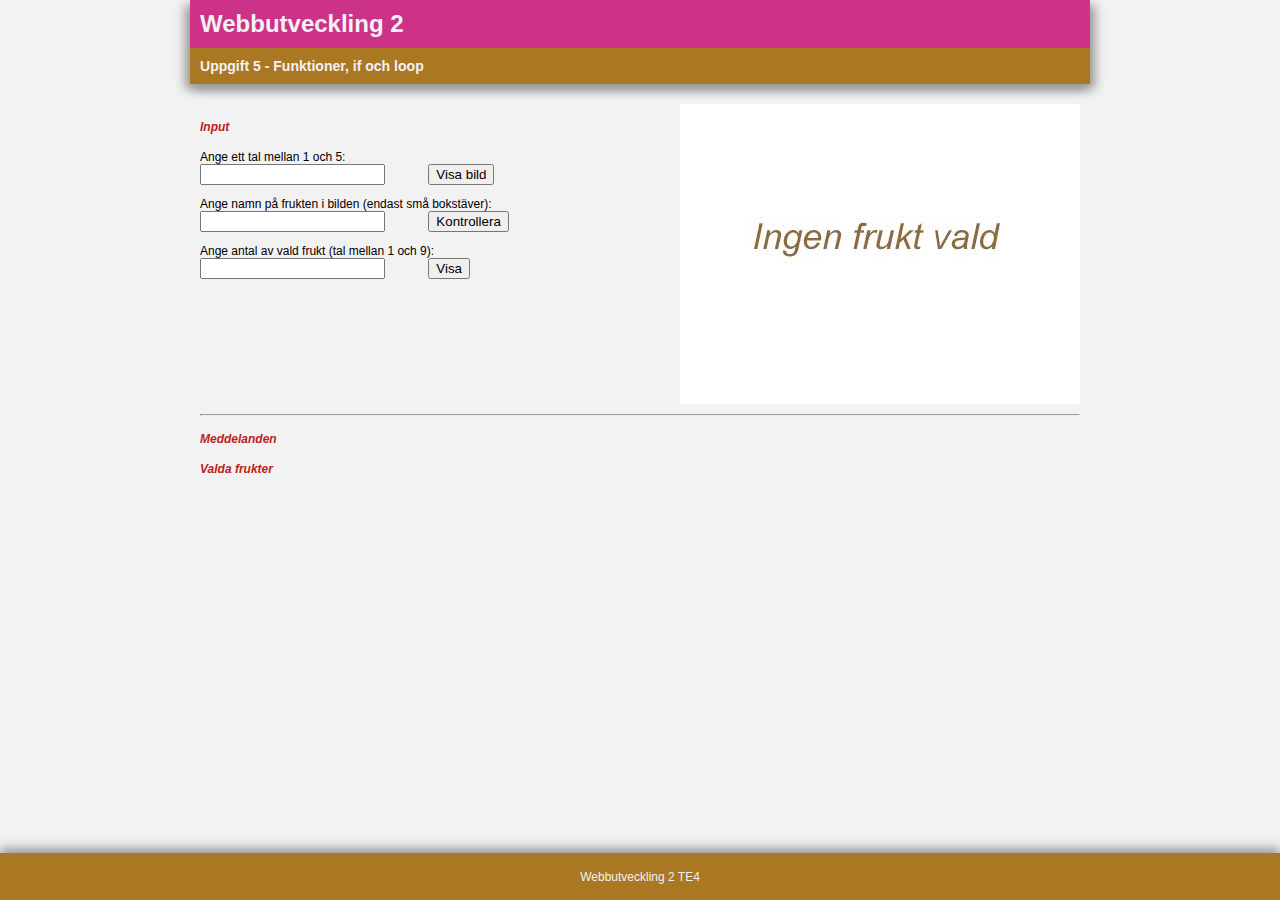
<file: task 5/index.htm>
<!doctype html>
<html>
<head>
	<meta charset="UTF-8">
	<title>Uppgift 5 - Funktioner, if och loop</title>
	<link rel="stylesheet" type="text/css" href="style.css">
	<script type="text/javascript" src="script.js" defer></script>
</head>

<body>
	<header>
		<h1>Webbutveckling 2</h1>
		<h3>Uppgift 5 - Funktioner, if och loop</h3>
	</header>
	<main>
		<img src="pics/nofruit.jpg" alt="frukt" id="fruitImg">
		<h4>Input</h4>
		<form id="inputForm">
			<p><label>Ange ett tal mellan 1 och 5:<br><input type="text" id="input1"></label> 
				<button type="button" id="btn1">Visa bild</button></p>
			<p><label>Ange namn på frukten i bilden (endast små bokstäver):<br><input type="text" id="input2"></label> 
				<button type="button" id="btn2">Kontrollera</button></p>
			<p><label>Ange antal av vald frukt (tal mellan 1 och 9):<br><input type="text" id="input3"></label> 
				<button type="button" id="btn3">Visa</button></p>
		</form>
		<hr>
		<h4>Meddelanden</h4>
		<div id="message"></div>
		<h4>Valda frukter</h4>
		<div id="selectedFruits"></div>
	</main>
	<footer>
		<p>Webbutveckling 2 TE4</p>
	</footer>
</body>
</html>
</file>
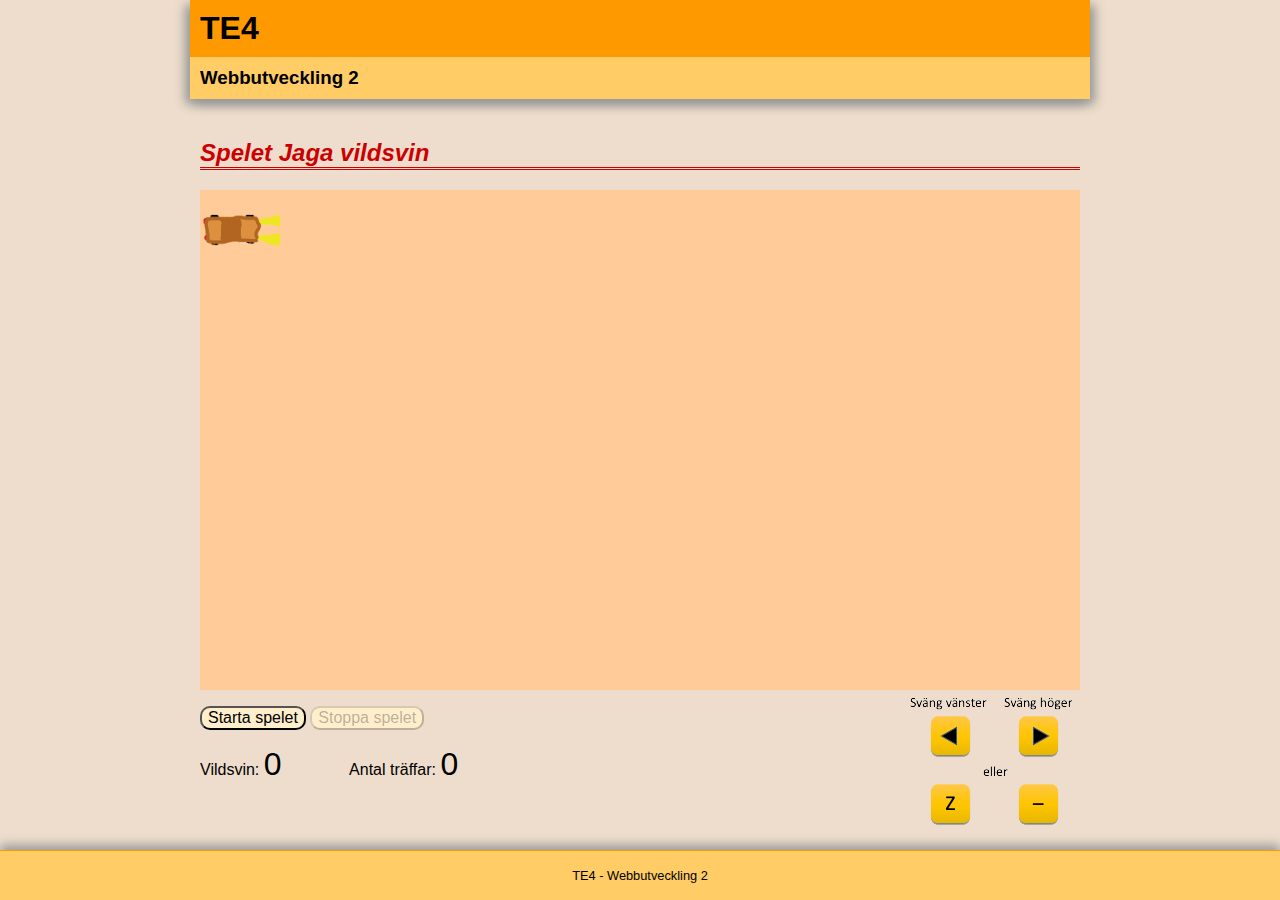
<file: task 7/index.html>
<!doctype html>
<html>
<head>
	<meta charset="UTF-8">
	<title>Jaga vildsvin</title>
	<link rel="stylesheet" type="text/css" href="css/layout.css">
	<link rel="stylesheet" type="text/css" href="css/style.css">
	<script type="text/javascript" src="js/script.js"></script>
</head>

<body>
	<header>
		<h1>TE4</h1>
		<h3>Webbutveckling 2</h3>
	</header>
	<main>
		<h2>Spelet Jaga vildsvin</h2>
		<div id="board">
			<img id="car" src="img/car_right.png" alt="bil">
			<img id="pig" src="img/pig.png" alt="gris">
		</div>
		<img class="alignRight" src="img/keys.png" alt="Tangenter för att styra bilen">
		<p>
			<button type="button" id="startBtn">Starta spelet</button> 
			<button type="button" id="stopBtn">Stoppa spelet</button>
		</p>
		<p>Vildsvin: <span id="pigNr">0</span>
		   Antal träffar: <span id="hitCounter">0</span>
		</p>
	</main>
	<footer>
		<p>TE4 - Webbutveckling 2</p>
	</footer>
</body>
</html>
</file>
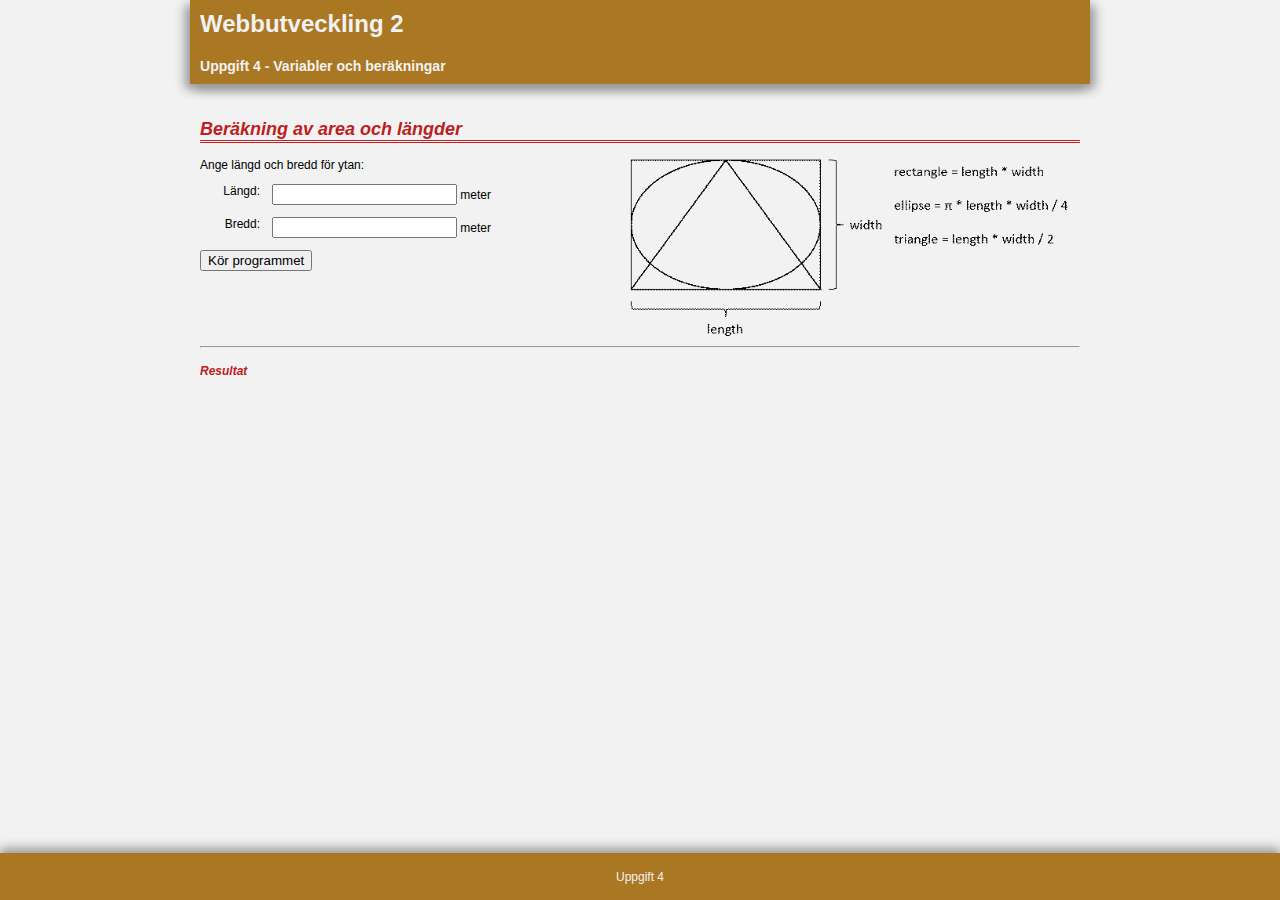
<file: task 4/Uppgift 4/index.htm>
<!doctype html>
<html>
<head>
	<meta charset="UTF-8">
	<title>Uppgift 4 - Variabler och beräkningar</title>
	<link rel="stylesheet" type="text/css" href="style.css">
	<script type="text/javascript" src="script.js" defer></script>
</head>

<body>
	<header>
		<h1>Webbutveckling 2</h1>
		<h3>Uppgift 4 - Variabler och beräkningar</h3>
	</header>
	<main>
		<h2>Beräkning av area och längder</h2>
		<img src="pics/shapes.png" alt="Form för rektangel, ellips och triangel">
		<p>Ange längd och bredd för ytan:</p>
		<form id="inputForm"> <!-- Textfält för att ge indata -->
			<label for="input1">Längd:</label><p><input type="text" id="input1"> meter</p>
			<label for="input2">Bredd:</label><p><input type="text" id="input2"> meter</p>
			<button type="button" id="runBtn">Kör programmet</button>
		</form>
		<hr>
		<h4>Resultat</h4>
		<section id="result"></section> <!-- Resultatet av programmet ska skrivas i detta div-element. -->
	</main>
	<footer>
		<p>Uppgift 4</p>
	</footer>
</body>
</html>
</file>
<file: task 5/style.css>
@charset "UTF-8";

/* ----- Förberedande stilar ----- */
html, body, header, nav, main, footer, div, section, article, aside {margin:0; padding:0;}
header, nav, main, footer, section, article, aside {display:block;}

a {color:#000;}
a:link, a:visited {}
a:hover, a:active {background-color:#a76;}

/* ----- Stil för layout ----- */
html, body {height: 100%;}

body {background-color:#f2f2f2; color:#000; font-family:Verdana, Geneva, sans-serif; font-size:12px;
	display:grid;
	grid-template-rows: min-content auto min-content;
	grid-template-columns: auto minmax(300px,900px) auto;
	grid-template-areas:
		".	header	."
		".	main	."
		"footer	footer	footer";}

header {grid-area:header; background-color:#a72; color:#f2f2f2; box-shadow:5px 5px 10px #999, -5px 5px 10px #999; margin-bottom:10px;}
header h1 {background-color:#c38;}
header h1, header h2, header h3 {margin:0; padding:10px;}

main {grid-area:main; padding:10px;}
main h2, main h3, main h4 {color:#bc1e21; font-style: italic;}
main h2 {border-bottom:3px double #bc1e21;}

footer {grid-area:footer; background-color:#a72; color:#f2f2f2; border-top:1px solid #a72; box-shadow:0px -5px 10px #999;
	padding:4px; text-align:center;}

hr {clear:both;}

@media screen and (max-width:400px) {
	header h1, header h2, header h3 {font-size:1em;}
}

/* ----- Stil för innehåll i exemplet ----- */

#inputForm {padding-bottom:10px;}
#inputForm button {margin-left:40px;}

#fruitImg {float:right; margin-bottom:10px;}

#selectedFruits img {width:70px; margin-right:5px;}

@media screen and (max-width:740px) {
	#fruitImg {float:none; width:250px;}
}
</file>
<file: task 7/css/layout.css>
@charset "UTF-8";
/* ----- Grundstil för webbsidan ----- */

html, body, nav, header, main, aside, footer, article, section, div {
    margin: 0;
    padding: 0;
    box-sizing: border-box;
}

html {
	font-size: 16px;
	height: 100%;
	user-select: none;
}

body {
	height: 100%;
    background-color: #EDC;
    color: #000000;
    font-family: Verdana, Geneva, Tahoma, sans-serif;
	display: grid;
	grid-template-columns: auto minmax(100px,900px) auto;
	grid-template-rows: min-content auto min-content;
	grid-template-areas:
		".	    header	."
		".	    main	."
		"footer	footer	footer";
}

header {
	grid-area: header;
	background-color: #FC6;
	box-shadow: 5px 5px 10px #999, -5px 5px 10px #999;
	margin-bottom: 10px;
}
header h1 {
	background-color:#F90;
}
header h1, header h2, header h3 {
	margin: 0;
	padding: 10px;
}

main {
	grid-area: main;
	padding: 10px;
}
main h2, main h3, main h4 {
	color: #C00;
	font-style: italic;
}
main h2 {
	border-bottom: 3px double #C00;
}

footer {
	grid-area: footer;
	background-color: #FC6;
	border-top: 1px solid #F90;
	box-shadow: 0px -5px 10px #999;
	padding: 4px;
	font-size: 0.8em;
	text-align: center;
}

hr {
	clear:both;
}

img {
	max-width: 100%;
}

a {
	color: #000;
}
a:hover, a:active {
	background-color: #FC6;
}

button {
	background-color: #FEC;
	border-radius: 10px;
	font-size: 1em;
	cursor: pointer;
}
button:hover {
	background-color: #FC6;
}

.alignLeft {
	float: left;
}
.alignRight {
	float: right;
}

@media screen and (max-width:400px) {
	header h1, header h2, header h3 {
		font-size: 1em;
	}
}
</file>
<file: task 7/css/style.css>
@charset "UTF-8";

#board {
	background-color :#FC9;
	color: #000;
	width: 100%;
	height: 500px;
	position: relative;
}

#car {
	width: 80px;
	height: auto;
	position: absolute;
	top: 0;
	left: 0;
	z-index: 1;
}

#pig {
	width: 40px;
	height: 40px;
	position: absolute;
	top: 0;
	left: 0;
	z-index: 2;
	visibility: hidden;
}

#pigNr, #hitCounter {
	margin-right: 2em;
	font-size: 2em;
}
</file>
<file: task 4/Uppgift 4/style.css>
@charset "UTF-8";

/* ----- Förberedande stilar ----- */
html, body, header, nav, main, footer, div, section, article, aside {margin:0; padding:0;}
header, nav, main, footer, section, article, aside {display:block;}

a {color:#000;}
a:link, a:visited {}
a:hover, a:active {background-color:#fc6;}

/* ----- Stil för layout ----- */
html, body {height: 100%;}

body {background-color:#f2f2f2; color:#000; font-family:Verdana, Geneva, sans-serif; font-size:12px;
	display:grid;
	grid-template-rows: min-content auto min-content;
	grid-template-columns: auto minmax(300px,900px) auto;
	grid-template-areas:
		".	header	."
		".	main	."
		"footer	footer	footer";}

header {grid-area:header; background-color:#a72; color:#f2f2f2;box-shadow:5px 5px 10px #999, -5px 5px 10px #999; margin-bottom:10px;}
header h1 {background-color:#a72;}
header h1, header h2, header h3 {margin:0; padding:10px;}

main {grid-area:main; padding:10px;}
main h2, main h3, main h4 {color:#bc1e21; font-style: italic;}
main h2 {border-bottom:3px double #bc1e21;}

footer {grid-area:footer; background-color:#a72; color:#f2f2f2;border-top:1px solid #a72; box-shadow:0px -5px 10px #999;
	padding:4px; text-align:center;}

hr {clear:both;}

@media screen and (max-width:400px) {
	header h1, header h2, header h3 {font-size:1em;}
}

/* ----- Stil för innehåll i exemplet ----- */

img {float:right; width:450px; margin-left:40px; max-width:100%;}

#inputForm {padding-bottom:10px;}
#inputForm label {float:left; width:60px; text-align:right; margin-right:1em;}

@media screen and (max-width:800px) {
	img {float:none; margin-left:0;}
}
</file>
